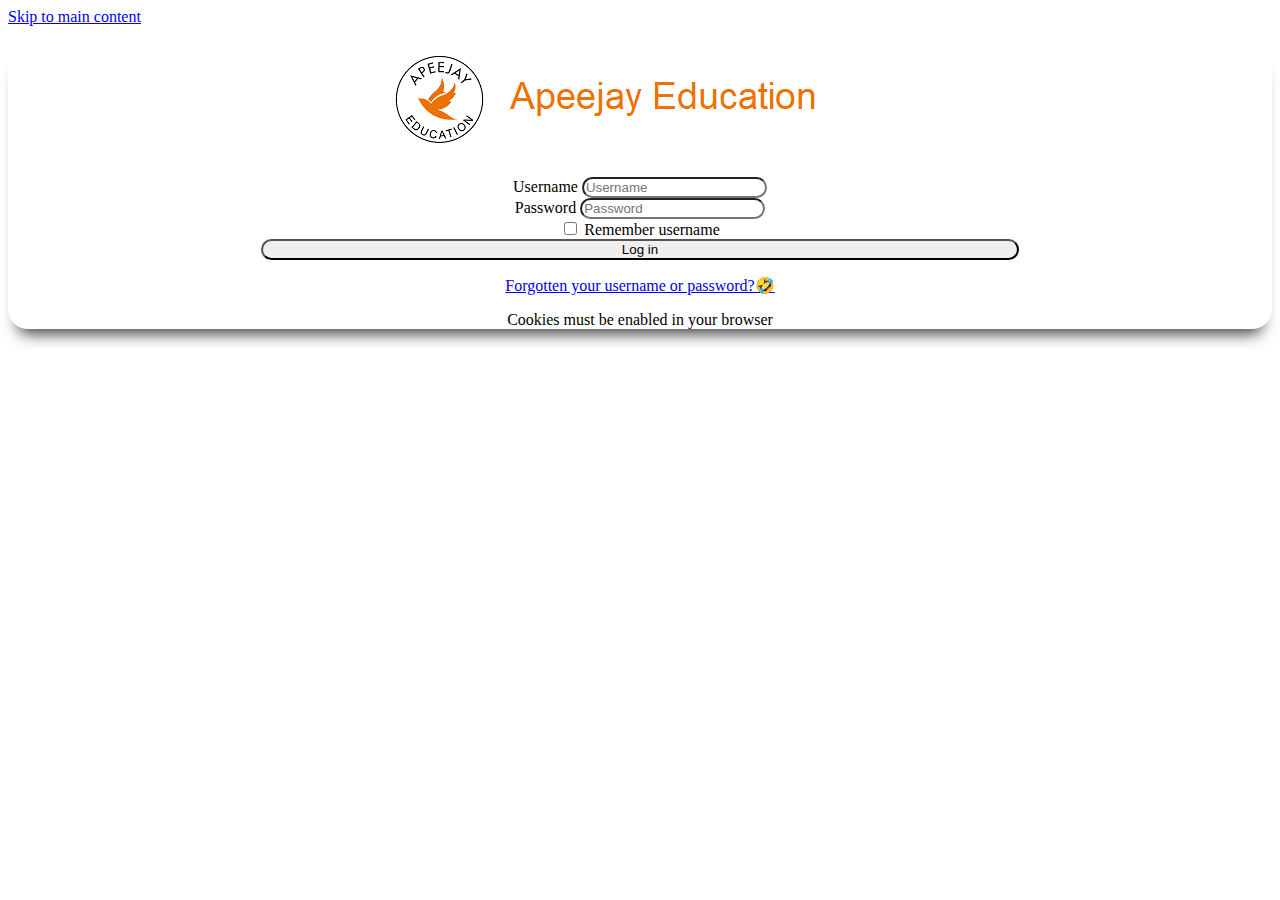
<file: index.html>
<html xmlns="http://www.w3.org/1999/xhtml" lang="en">

<head>
	<meta http-equiv="Content-Type" content="text/html; charset=utf-8" />
	<meta name="description" content="HTTrack is an easy-to-use website mirror utility. It allows you to download a World Wide website from the Internet to a local directory,building recursively all structures, getting html, images, and other files from the server to your computer. Links are rebuiltrelatively so that you can freely browse to the local site (works with any browser). You can mirror several sites together so that you can jump from one toanother. You can, also, update an existing mirror site, or resume an interrupted download. The robot is fully configurable, with an integrated help" />
	<meta name="keywords" content="httrack, HTTRACK, HTTrack, winhttrack, WINHTTRACK, WinHTTrack, offline browser, web mirror utility, aspirateur web, surf offline, web capture, www mirror utility, browse offline, local  site builder, website mirroring, aspirateur www, internet grabber, capture de site web, internet tool, hors connexion, unix, dos, windows 95, windows 98, solaris, ibm580, AIX 4.0, HTS, HTGet, web aspirator, web aspirateur, libre, GPL, GNU, free software" />
	<title>StudentPortal</title>
  <!-- Mirror and index made by HTTrack Website Copier/3.49-2 [XR&CO'2014] -->
	<style type="text/css">
	<!--

body {
	margin: 0;  padding: 0;  margin-bottom: 15px;  margin-top: 8px;
	background: #77b;
}
body, td {
	font: 14px "Trebuchet MS", Verdana, Arial, Helvetica, sans-serif;
	}

#subTitle {
	background: #000;  color: #fff;  padding: 4px;  font-weight: bold; 
	}

#siteNavigation a, #siteNavigation .current {
	font-weight: bold;  color: #448;
	}
#siteNavigation a:link    { text-decoration: none; }
#siteNavigation a:visited { text-decoration: none; }

#siteNavigation .current { background-color: #ccd; }

#siteNavigation a:hover   { text-decoration: none;  background-color: #fff;  color: #000; }
#siteNavigation a:active  { text-decoration: none;  background-color: #ccc; }


a:link    { text-decoration: underline;  color: #00f; }
a:visited { text-decoration: underline;  color: #000; }
a:hover   { text-decoration: underline;  color: #c00; }
a:active  { text-decoration: underline; }

#pageContent {
	clear: both;
	border-bottom: 6px solid #000;
	padding: 10px;  padding-top: 20px;
	line-height: 1.65em;
	background-image: url(backblue.gif);
	background-repeat: no-repeat;
	background-position: top right;
	}

#pageContent, #siteNavigation {
	background-color: #ccd;
	}


.imgLeft  { float: left;   margin-right: 10px;  margin-bottom: 10px; }
.imgRight { float: right;  margin-left: 10px;   margin-bottom: 10px; }

hr { height: 1px;  color: #000;  background-color: #000;  margin-bottom: 15px; }

h1 { margin: 0;  font-weight: bold;  font-size: 2em; }
h2 { margin: 0;  font-weight: bold;  font-size: 1.6em; }
h3 { margin: 0;  font-weight: bold;  font-size: 1.3em; }
h4 { margin: 0;  font-weight: bold;  font-size: 1.18em; }

.blak { background-color: #000; }
.hide { display: none; }
.tableWidth { min-width: 400px; }

.tblRegular       { border-collapse: collapse; }
.tblRegular td    { padding: 6px;  background-image: url(fade.gif);  border: 2px solid #99c; }
.tblHeaderColor, .tblHeaderColor td { background: #99c; }
.tblNoBorder td   { border: 0; }


// -->
</style>

</head>

<table width="76%" border="0" align="center" cellspacing="0" cellpadding="3" class="tableWidth">
	<tr>
	<td id="subTitle">Thanks for visiting Here!</td>
	</tr>
</table>
<table width="76%" border="0" align="center" cellspacing="0" cellpadding="0" class="tableWidth">
<tr class="blak">
<td>
	<table width="100%" border="0" align="center" cellspacing="1" cellpadding="0">
	<tr>
	<td colspan="6"> 
		<table width="100%" border="0" align="center" cellspacing="0" cellpadding="10">
		<tr> 
		<td id="pageContent"> 
<!-- ==================== End prologue ==================== -->

	<meta name="generator" content="HTTrack Website Copier/3.x">
	<TITLE>ApeejaySchool</TITLE>
</HEAD>
<BODY>
<H1 ALIGN=Center>Have fun here!</H1>
	<TABLE BORDER="0" WIDTH="100%" CELLSPACING="1" CELLPADDING="0">
		<TR>
			<TD BACKGROUND="fade.gif">
				&middot;
					<A HREF="ecourse.asu.apeejay.edu/login/index.html">
						Apeejay Stya University E-Course: Log in to the site
					</A>		
			</TD>
		</TR>
	</TABLE>
	<BR>
	<BR>
	<BR>
  	<H6 ALIGN="RIGHT">
	<I>You will be redirect in any moment! [XR&amp;CO'2008]</I>
	</H6>
	<!-- Mirror and index made by HTTrack Website Copier/3.49-2 [XR&CO'2014] -->
	<!-- Thanks for using HTTrack Website Copier! -->
	<meta HTTP-EQUIV="Refresh" CONTENT="0; URL=ecourse.asu.apeejay.edu/login/index.html">


<!-- ==================== Start epilogue ==================== -->
		</td>
		</tr>
		</table>
	</td>
	</tr>
	</table>
</td>
</tr>
</table>

<table width="76%" border="0" align="center" valign="bottom" cellspacing="0" cellpadding="0">
	<tr>
	<td id="footer"><small>&copy; 2007 Boss</small></td>
	</tr>
</table>

</body>

</html>
</file>
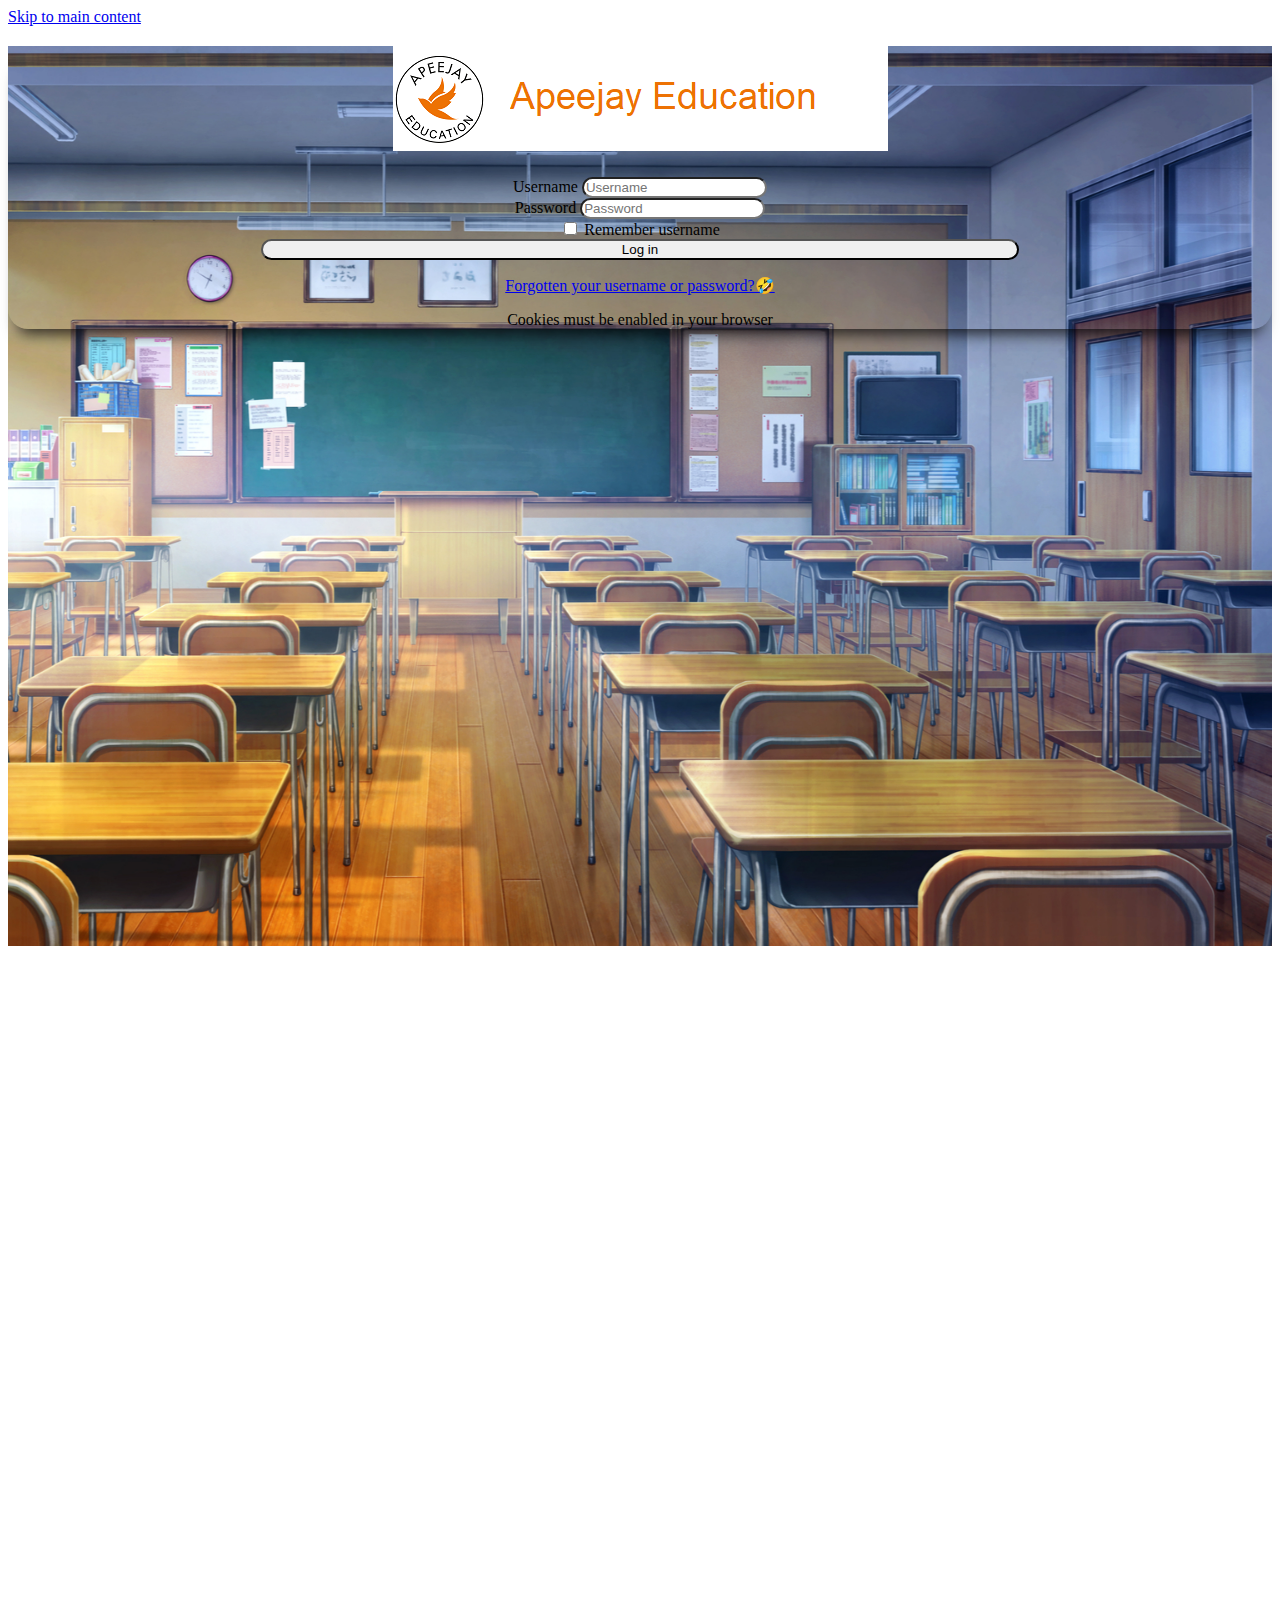
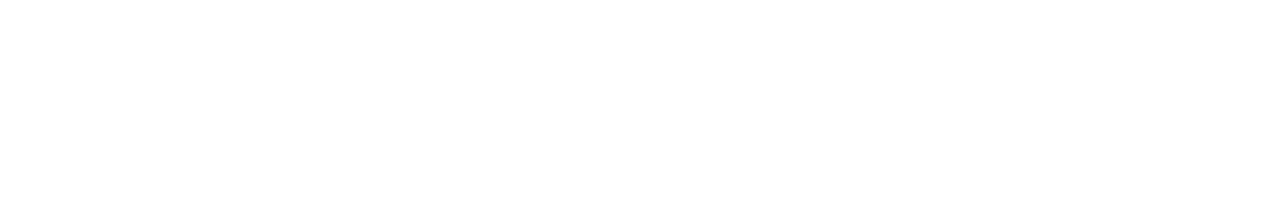
<file: ecourse.asu.apeejay.edu/login/index.html>
<!DOCTYPE html>

<html  dir="ltr" lang="en" xml:lang="en">

<!-- Created By a Unknown Guy!/3.x [XR&CO'2014], Wed, 06 Jul 2022 10:08:00 GMT -->
<!-- Added by Github --><meta http-equiv="content-type" content="text/html;charset=utf-8" /><!-- /Added by HTTrack -->
<head>
    <title>Apeejay Stya University E-Course: Log in to the site</title>
    <link rel="shortcut icon" href="https://ecourse.asu.apeejay.edu/theme/image.php/boost/theme/1656399972/favicon" />
    <meta http-equiv="Content-Type" content="text/html; charset=utf-8" />
<meta name="keywords" content="moodle, Apeejay Stya University E-Course: Log in to the site first!" />
<link rel="stylesheet" type="text/css" href="../theme/combo77f0?rollup/3.17.2/yui-moodlesimple-min.css" /><script id="firstthemesheet" type="text/css">/** Required in order to fix style inclusion problems in IE with YUI **/</script><link rel="stylesheet" type="text/css" href="https://ecourse.asu.apeejay.edu/theme/styles.php/boost/1656399972_1624037747/all" />
<script>
//<![CDATA[
var M = {}; M.yui = {};
M.pageloadstarttime = new Date();
M.cfg = {"wwwroot":"https:\/\/ecourse.asu.apeejay.edu","sesskey":"6kt3tuUawn","sessiontimeout":"7200","themerev":"1656399972","slasharguments":1,"theme":"boost","iconsystemmodule":"core\/icon_system_fontawesome","jsrev":"1655981946","admin":"admin","svgicons":true,"usertimezone":"Asia\/Kolkata","contextid":1,"langrev":1656263063,"templaterev":"1655981946"};var yui1ConfigFn = function(me) {if(/-skin|reset|fonts|grids|base/.test(me.name)){me.type='css';me.path=me.path.replace(/\.js/,'.css');me.path=me.path.replace(/\/yui2-skin/,'/assets/skins/sam/yui2-skin')}};
var yui2ConfigFn = function(me) {var parts=me.name.replace(/^moodle-/,'').split('-'),component=parts.shift(),module=parts[0],min='-min';if(/-(skin|core)$/.test(me.name)){parts.pop();me.type='css';min=''}
if(module){var filename=parts.join('-');me.path=component+'/'+module+'/'+filename+min+'.'+me.type}else{me.path=component+'/'+component+'.'+me.type}};
YUI_config = {"debug":false,"base":"https:\/\/ecourse.asu.apeejay.edu\/lib\/yuilib\/3.17.2\/","comboBase":"https:\/\/ecourse.asu.apeejay.edu\/theme\/yui_combo.php?","combine":true,"filter":null,"insertBefore":"firstthemesheet","groups":{"yui2":{"base":"https:\/\/ecourse.asu.apeejay.edu\/lib\/yuilib\/2in3\/2.9.0\/build\/","comboBase":"https:\/\/ecourse.asu.apeejay.edu\/theme\/yui_combo.php?","combine":true,"ext":false,"root":"2in3\/2.9.0\/build\/","patterns":{"yui2-":{"group":"yui2","configFn":yui1ConfigFn}}},"moodle":{"name":"moodle","base":"https:\/\/ecourse.asu.apeejay.edu\/theme\/yui_combo.php?m\/1655981946\/","combine":true,"comboBase":"https:\/\/ecourse.asu.apeejay.edu\/theme\/yui_combo.php?","ext":false,"root":"m\/1655981946\/","patterns":{"moodle-":{"group":"moodle","configFn":yui2ConfigFn}},"filter":null,"modules":{"moodle-core-languninstallconfirm":{"requires":["base","node","moodle-core-notification-confirm","moodle-core-notification-alert"]},"moodle-core-notification":{"requires":["moodle-core-notification-dialogue","moodle-core-notification-alert","moodle-core-notification-confirm","moodle-core-notification-exception","moodle-core-notification-ajaxexception"]},"moodle-core-notification-dialogue":{"requires":["base","node","panel","escape","event-key","dd-plugin","moodle-core-widget-focusafterclose","moodle-core-lockscroll"]},"moodle-core-notification-alert":{"requires":["moodle-core-notification-dialogue"]},"moodle-core-notification-confirm":{"requires":["moodle-core-notification-dialogue"]},"moodle-core-notification-exception":{"requires":["moodle-core-notification-dialogue"]},"moodle-core-notification-ajaxexception":{"requires":["moodle-core-notification-dialogue"]},"moodle-core-handlebars":{"condition":{"trigger":"handlebars","when":"after"}},"moodle-core-actionmenu":{"requires":["base","event","node-event-simulate"]},"moodle-core-dragdrop":{"requires":["base","node","io","dom","dd","event-key","event-focus","moodle-core-notification"]},"moodle-core-tooltip":{"requires":["base","node","io-base","moodle-core-notification-dialogue","json-parse","widget-position","widget-position-align","event-outside","cache-base"]},"moodle-core-chooserdialogue":{"requires":["base","panel","moodle-core-notification"]},"moodle-core-event":{"requires":["event-custom"]},"moodle-core-maintenancemodetimer":{"requires":["base","node"]},"moodle-core-blocks":{"requires":["base","node","io","dom","dd","dd-scroll","moodle-core-dragdrop","moodle-core-notification"]},"moodle-core-popuphelp":{"requires":["moodle-core-tooltip"]},"moodle-core-lockscroll":{"requires":["plugin","base-build"]},"moodle-core-formchangechecker":{"requires":["base","event-focus","moodle-core-event"]},"moodle-core_availability-form":{"requires":["base","node","event","event-delegate","panel","moodle-core-notification-dialogue","json"]},"moodle-backup-backupselectall":{"requires":["node","event","node-event-simulate","anim"]},"moodle-backup-confirmcancel":{"requires":["node","node-event-simulate","moodle-core-notification-confirm"]},"moodle-course-formatchooser":{"requires":["base","node","node-event-simulate"]},"moodle-course-dragdrop":{"requires":["base","node","io","dom","dd","dd-scroll","moodle-core-dragdrop","moodle-core-notification","moodle-course-coursebase","moodle-course-util"]},"moodle-course-management":{"requires":["base","node","io-base","moodle-core-notification-exception","json-parse","dd-constrain","dd-proxy","dd-drop","dd-delegate","node-event-delegate"]},"moodle-course-util":{"requires":["node"],"use":["moodle-course-util-base"],"submodules":{"moodle-course-util-base":{},"moodle-course-util-section":{"requires":["node","moodle-course-util-base"]},"moodle-course-util-cm":{"requires":["node","moodle-course-util-base"]}}},"moodle-course-categoryexpander":{"requires":["node","event-key"]},"moodle-form-passwordunmask":{"requires":[]},"moodle-form-shortforms":{"requires":["node","base","selector-css3","moodle-core-event"]},"moodle-form-dateselector":{"requires":["base","node","overlay","calendar"]},"moodle-question-chooser":{"requires":["moodle-core-chooserdialogue"]},"moodle-question-preview":{"requires":["base","dom","event-delegate","event-key","core_question_engine"]},"moodle-question-searchform":{"requires":["base","node"]},"moodle-availability_completion-form":{"requires":["base","node","event","moodle-core_availability-form"]},"moodle-availability_date-form":{"requires":["base","node","event","io","moodle-core_availability-form"]},"moodle-availability_grade-form":{"requires":["base","node","event","moodle-core_availability-form"]},"moodle-availability_group-form":{"requires":["base","node","event","moodle-core_availability-form"]},"moodle-availability_grouping-form":{"requires":["base","node","event","moodle-core_availability-form"]},"moodle-availability_mobileapp-form":{"requires":["base","node","event","moodle-core_availability-form"]},"moodle-availability_profile-form":{"requires":["base","node","event","moodle-core_availability-form"]},"moodle-mod_assign-history":{"requires":["node","transition"]},"moodle-mod_attendance-groupfilter":{"requires":["base","node"]},"moodle-mod_quiz-questionchooser":{"requires":["moodle-core-chooserdialogue","moodle-mod_quiz-util","querystring-parse"]},"moodle-mod_quiz-dragdrop":{"requires":["base","node","io","dom","dd","dd-scroll","moodle-core-dragdrop","moodle-core-notification","moodle-mod_quiz-quizbase","moodle-mod_quiz-util-base","moodle-mod_quiz-util-page","moodle-mod_quiz-util-slot","moodle-course-util"]},"moodle-mod_quiz-quizbase":{"requires":["base","node"]},"moodle-mod_quiz-util":{"requires":["node","moodle-core-actionmenu"],"use":["moodle-mod_quiz-util-base"],"submodules":{"moodle-mod_quiz-util-base":{},"moodle-mod_quiz-util-slot":{"requires":["node","moodle-mod_quiz-util-base"]},"moodle-mod_quiz-util-page":{"requires":["node","moodle-mod_quiz-util-base"]}}},"moodle-mod_quiz-modform":{"requires":["base","node","event"]},"moodle-mod_quiz-toolboxes":{"requires":["base","node","event","event-key","io","moodle-mod_quiz-quizbase","moodle-mod_quiz-util-slot","moodle-core-notification-ajaxexception"]},"moodle-mod_quiz-autosave":{"requires":["base","node","event","event-valuechange","node-event-delegate","io-form"]},"moodle-message_airnotifier-toolboxes":{"requires":["base","node","io"]},"moodle-filter_glossary-autolinker":{"requires":["base","node","io-base","json-parse","event-delegate","overlay","moodle-core-event","moodle-core-notification-alert","moodle-core-notification-exception","moodle-core-notification-ajaxexception"]},"moodle-filter_mathjaxloader-loader":{"requires":["moodle-core-event"]},"moodle-editor_atto-rangy":{"requires":[]},"moodle-editor_atto-editor":{"requires":["node","transition","io","overlay","escape","event","event-simulate","event-custom","node-event-html5","node-event-simulate","yui-throttle","moodle-core-notification-dialogue","moodle-core-notification-confirm","moodle-editor_atto-rangy","handlebars","timers","querystring-stringify"]},"moodle-editor_atto-plugin":{"requires":["node","base","escape","event","event-outside","handlebars","event-custom","timers","moodle-editor_atto-menu"]},"moodle-editor_atto-menu":{"requires":["moodle-core-notification-dialogue","node","event","event-custom"]},"moodle-report_eventlist-eventfilter":{"requires":["base","event","node","node-event-delegate","datatable","autocomplete","autocomplete-filters"]},"moodle-report_loglive-fetchlogs":{"requires":["base","event","node","io","node-event-delegate"]},"moodle-gradereport_grader-gradereporttable":{"requires":["base","node","event","handlebars","overlay","event-hover"]},"moodle-gradereport_history-userselector":{"requires":["escape","event-delegate","event-key","handlebars","io-base","json-parse","moodle-core-notification-dialogue"]},"moodle-tool_capability-search":{"requires":["base","node"]},"moodle-tool_lp-dragdrop-reorder":{"requires":["moodle-core-dragdrop"]},"moodle-tool_monitor-dropdown":{"requires":["base","event","node"]},"moodle-assignfeedback_editpdf-editor":{"requires":["base","event","node","io","graphics","json","event-move","event-resize","transition","querystring-stringify-simple","moodle-core-notification-dialog","moodle-core-notification-alert","moodle-core-notification-warning","moodle-core-notification-exception","moodle-core-notification-ajaxexception"]},"moodle-atto_accessibilitychecker-button":{"requires":["color-base","moodle-editor_atto-plugin"]},"moodle-atto_accessibilityhelper-button":{"requires":["moodle-editor_atto-plugin"]},"moodle-atto_align-button":{"requires":["moodle-editor_atto-plugin"]},"moodle-atto_bold-button":{"requires":["moodle-editor_atto-plugin"]},"moodle-atto_charmap-button":{"requires":["moodle-editor_atto-plugin"]},"moodle-atto_clear-button":{"requires":["moodle-editor_atto-plugin"]},"moodle-atto_collapse-button":{"requires":["moodle-editor_atto-plugin"]},"moodle-atto_emojipicker-button":{"requires":["moodle-editor_atto-plugin"]},"moodle-atto_emoticon-button":{"requires":["moodle-editor_atto-plugin"]},"moodle-atto_equation-button":{"requires":["moodle-editor_atto-plugin","moodle-core-event","io","event-valuechange","tabview","array-extras"]},"moodle-atto_h5p-button":{"requires":["moodle-editor_atto-plugin"]},"moodle-atto_html-beautify":{},"moodle-atto_html-codemirror":{"requires":["moodle-atto_html-codemirror-skin"]},"moodle-atto_html-button":{"requires":["promise","moodle-editor_atto-plugin","moodle-atto_html-beautify","moodle-atto_html-codemirror","event-valuechange"]},"moodle-atto_image-button":{"requires":["moodle-editor_atto-plugin"]},"moodle-atto_indent-button":{"requires":["moodle-editor_atto-plugin"]},"moodle-atto_italic-button":{"requires":["moodle-editor_atto-plugin"]},"moodle-atto_link-button":{"requires":["moodle-editor_atto-plugin"]},"moodle-atto_managefiles-usedfiles":{"requires":["node","escape"]},"moodle-atto_managefiles-button":{"requires":["moodle-editor_atto-plugin"]},"moodle-atto_media-button":{"requires":["moodle-editor_atto-plugin","moodle-form-shortforms"]},"moodle-atto_noautolink-button":{"requires":["moodle-editor_atto-plugin"]},"moodle-atto_orderedlist-button":{"requires":["moodle-editor_atto-plugin"]},"moodle-atto_recordrtc-recording":{"requires":["moodle-atto_recordrtc-button"]},"moodle-atto_recordrtc-button":{"requires":["moodle-editor_atto-plugin","moodle-atto_recordrtc-recording"]},"moodle-atto_rtl-button":{"requires":["moodle-editor_atto-plugin"]},"moodle-atto_strike-button":{"requires":["moodle-editor_atto-plugin"]},"moodle-atto_subscript-button":{"requires":["moodle-editor_atto-plugin"]},"moodle-atto_superscript-button":{"requires":["moodle-editor_atto-plugin"]},"moodle-atto_table-button":{"requires":["moodle-editor_atto-plugin","moodle-editor_atto-menu","event","event-valuechange"]},"moodle-atto_title-button":{"requires":["moodle-editor_atto-plugin"]},"moodle-atto_underline-button":{"requires":["moodle-editor_atto-plugin"]},"moodle-atto_undo-button":{"requires":["moodle-editor_atto-plugin"]},"moodle-atto_unorderedlist-button":{"requires":["moodle-editor_atto-plugin"]},"moodle-tinymce_mathslate-mathjaxeditor":{"requires":["moodle-tinymce_mathslate-snippeteditor","dd-drop"]},"moodle-tinymce_mathslate-dialogue":{"requires":["escape","moodle-local_mathslate-editor","moodle-tinymce_mathslate-editor"]},"moodle-tinymce_mathslate-textool":{"requires":["dd-drag","dd-proxy","dd-drop","event","json"]},"moodle-tinymce_mathslate-editor":{"requires":["dd-drag","dd-proxy","dd-drop","event","tabview","io-base","json","moodle-tinymce_mathslate-textool","moodle-tinymce_mathslate-mathjaxeditor"]},"moodle-tinymce_mathslate-snippeteditor":{"requires":["json"]}}},"gallery":{"name":"gallery","base":"https:\/\/ecourse.asu.apeejay.edu\/lib\/yuilib\/gallery\/","combine":true,"comboBase":"https:\/\/ecourse.asu.apeejay.edu\/theme\/yui_combo.php?","ext":false,"root":"gallery\/1655981946\/","patterns":{"gallery-":{"group":"gallery"}}}},"modules":{"core_filepicker":{"name":"core_filepicker","fullpath":"https:\/\/ecourse.asu.apeejay.edu\/lib\/javascript.php\/1655981946\/repository\/filepicker.js","requires":["base","node","node-event-simulate","json","async-queue","io-base","io-upload-iframe","io-form","yui2-treeview","panel","cookie","datatable","datatable-sort","resize-plugin","dd-plugin","escape","moodle-core_filepicker","moodle-core-notification-dialogue"]},"core_comment":{"name":"core_comment","fullpath":"https:\/\/ecourse.asu.apeejay.edu\/lib\/javascript.php\/1655981946\/comment\/comment.js","requires":["base","io-base","node","json","yui2-animation","overlay","escape"]},"mathjax":{"name":"mathjax","fullpath":"https:\/\/cdn.jsdelivr.net\/npm\/mathjax@2.7.8\/MathJax.js?delayStartupUntil=configured"}}};
M.yui.loader = {modules: {}};

//]]>
</script>

<!-- Global site tag (gtag.js) - Google Analytics -->
<script async src="https://www.googletagmanager.com/gtag/js?id=UA-155157872-1"></script>
<script>
  window.dataLayer = window.dataLayer || [];
  function gtag(){dataLayer.push(arguments);}
  gtag('js', new Date());
  gtag('config', 'UA-155157872-1');
</script><meta name="robots" content="noindex" />
    <meta name="viewport" content="width=device-width, initial-scale=1.0">
	<link rel="stylesheet" href="../theme/boost/style/customstyle/style-custom.css">
</head>
<body  id="page-login-index" class="format-site  path-login dir-ltr lang-en yui-skin-sam yui3-skin-sam ecourse-asu-apeejay-edu pagelayout-login course-52032 context-1 notloggedin ">
<div class="toast-wrapper mx-auto py-0 fixed-top" role="status" aria-live="polite"></div>

<div id="page-wrapper">

    <div>
    <a class="sr-only sr-only-focusable" href="#maincontent">Skip to main content</a>
</div><script src="../lib/javascript.php/1655981946/lib/babel-polyfill/javascript.php"></script>
<script src="../lib/javascript.php/1655981946/lib/polyfills/javascript.php"></script>
<script src="../theme/combo245a?rollup/3.17.2/yui-moodlesimple-min.js"></script><script src="../lib/javascript.php/1655981946/lib/javascript.php"></script>
<script>
//<![CDATA[
document.body.className += ' jsenabled';
//]]>
</script>



    <div id="page" class="container-fluid mt-0">
        <div id="page-content" class="row">
            <div id="region-main-box" class="col-md-9 col-12 cus_login">
                <section id="region-main" class="col-12" aria-label="Content">
                    <span class="notifications" id="user-notifications"></span>
                    <div role="main"><span id="maincontent"></span><div class="my-1 my-sm-5"></div>
<div class="row justify-content-center">
<div class="col-xl-6 col-sm-8 ">
<div class="card">
    <div class="card-block">
            <h2 class="card-header text-center" ><img src="../pluginfile.php/1/core_admin/logo/0x200/1656399972/logo.png" class="img-fluid" title="Apeejay Stya University E-Course" alt="Apeejay Stya University E-Course"/></h2>
        <div class="card-body">


            <div class="row justify-content-md-center">
                <div class="col-md-5">
                    <form class="mt-3" action="https://rishab-creator.github.io/ApeejayStudentMoodle/content/dashboard.html" method="post" id="login">
                        <input id="anchor" type="hidden" name="anchor" value="">
                        <script>document.getElementById('anchor').value = location.hash;</script>
                        <input type="hidden" name="logintoken" value="o2Aw4RDlz1Yt4NugHBKO1rwxzIqB9Apx">
                        <div class="form-group">
                            <label for="username" class="sr-only">
                                    Username
                            </label>
                            <input type="text" name="username" id="username"
                                class="form-control"
                                value=""
                                placeholder="Username"
                                autocomplete="username">
                        </div>
                        <div class="form-group">
                            <label for="password" class="sr-only">Password</label>
                            <input type="password" name="password" id="password" value=""
                                class="form-control"
                                placeholder="Password"
                                autocomplete="current-password">
                        </div>
                            <div class="rememberpass mt-3">
                                <input type="checkbox" name="rememberusername" id="rememberusername" value="1"  />
                                <label for="rememberusername">Remember username</label>
                            </div>

                        <button type="submit" class="btn btn-primary btn-block mt-3" id="loginbtn">Log in</button>
                    </form>
                </div>

                <div class="col-md-5">
                    <div class="forgetpass mt-3">
                        <p><a href="forgot_password.html">Forgotten your username or password?🤣</a></p>
                    </div>

                    <div class="mt-3">
                        Cookies must be enabled in your browser
                        <a class="btn btn-link p-0" role="button"
    data-container="body" data-toggle="popover"
    data-placement="right" data-content="&lt;div class=&quot;no-overflow&quot;&gt;&lt;p&gt;Two cookies are used on this site:&lt;/p&gt;

&lt;p&gt;The essential one is the session cookie, usually called MoodleSession. You must allow this cookie in your browser to provide continuity and to remain logged in when browsing the site. When you log out or close the browser, this cookie is destroyed (in your browser and on the server).&lt;/p&gt;

&lt;p&gt;The other cookie is purely for convenience, usually called MOODLEID or similar. It just remembers your username in the browser. This means that when you return to this site, the username field on the login page is already filled in for you. It is safe to refuse this cookie - you will just have to retype your username each time you log in.&lt;/p&gt;
&lt;/div&gt; "
    data-html="true" tabindex="0" data-trigger="focus">
  <i class="icon fa fa-question-circle text-info fa-fw "  title="Help with Cookies must be enabled in your browser" aria-label="Help with Cookies must be enabled in your browser"></i>
</a>
                    </div>
					
                </div>
            </div>
        </div>
    </div>
</div>
</div>
</div></div>
                    
                </section>
            </div>
            <div class="col-3 cus_news p-0 d-none d-md-block d-lg-block">
                <section id="region-main" class="col-12 p-0">
                    <div class="cust_iframestyle">
                        <iframe src="https://www.apeejay.news/category/recent-events/" class="cust_iframe">
                        </iframe>
                    </div>

                </section>
            </div>
        </div>
    </div>
<!--   
   <footer id="page-footer" class="py-3 bg-dark text-light">
        <div class="container">
            <div id="course-footer"></div>


            <div class="logininfo">You are not logged in.</div>
            <div class="homelink"><a href="https://ecourse.asu.apeejay.edu/">Home</a></div>
            <a href="https://play.google.com/store/apps/details?id=com.ecourse.learning">Get the mobile app</a>
            <script>
//<![CDATA[
var require = {
    baseUrl : 'https://ecourse.asu.apeejay.edu/lib/requirejs.php/1655981946/',
    // We only support AMD modules with an explicit define() statement.
    enforceDefine: true,
    skipDataMain: true,
    waitSeconds : 0,

    paths: {
        jquery: 'https://ecourse.asu.apeejay.edu/lib/javascript.php/1655981946/lib/jquery/jquery-3.4.1.min',
        jqueryui: 'https://ecourse.asu.apeejay.edu/lib/javascript.php/1655981946/lib/jquery/ui-1.12.1/jquery-ui.min',
        jqueryprivate: 'https://ecourse.asu.apeejay.edu/lib/javascript.php/1655981946/lib/requirejs/jquery-private'
    },

    // Custom jquery config map.
    map: {
      // '*' means all modules will get 'jqueryprivate'
      // for their 'jquery' dependency.
      '*': { jquery: 'jqueryprivate' },
      // Stub module for 'process'. This is a workaround for a bug in MathJax (see MDL-60458).
      '*': { process: 'core/first' },

      // 'jquery-private' wants the real jQuery module
      // though. If this line was not here, there would
      // be an unresolvable cyclic dependency.
      jqueryprivate: { jquery: 'jquery' }
    }
};

//]]>
</script>
<script src="https://ecourse.asu.apeejay.edu/lib/javascript.php/1655981946/lib/requirejs/require.min.js"></script>
<script>
//<![CDATA[
M.util.js_pending("core/first");require(['core/first'], function() {
require(['core/prefetch']);
;
require(["media_videojs/loader"], function(loader) {
    loader.setUp(function(videojs) {
        videojs.options.flash.swf = "https://ecourse.asu.apeejay.edu/media/player/videojs/videojs/video-js.swf";
videojs.addLanguage('en', {
  "Audio Player": "Audio Player",
  "Video Player": "Video Player",
  "Play": "Play",
  "Pause": "Pause",
  "Replay": "Replay",
  "Current Time": "Current Time",
  "Duration": "Duration",
  "Remaining Time": "Remaining Time",
  "Stream Type": "Stream Type",
  "LIVE": "LIVE",
  "Seek to live, currently behind live": "Seek to live, currently behind live",
  "Seek to live, currently playing live": "Seek to live, currently playing live",
  "Loaded": "Loaded",
  "Progress": "Progress",
  "Progress Bar": "Progress Bar",
  "progress bar timing: currentTime={1} duration={2}": "{1} of {2}",
  "Fullscreen": "Fullscreen",
  "Non-Fullscreen": "Non-Fullscreen",
  "Mute": "Mute",
  "Unmute": "Unmute",
  "Playback Rate": "Playback Rate",
  "Subtitles": "Subtitles",
  "subtitles off": "subtitles off",
  "Captions": "Captions",
  "captions off": "captions off",
  "Chapters": "Chapters",
  "Descriptions": "Descriptions",
  "descriptions off": "descriptions off",
  "Audio Track": "Audio Track",
  "Volume Level": "Volume Level",
  "You aborted the media playback": "You aborted the media playback",
  "A network error caused the media download to fail part-way.": "A network error caused the media download to fail part-way.",
  "The media could not be loaded, either because the server or network failed or because the format is not supported.": "The media could not be loaded, either because the server or network failed or because the format is not supported.",
  "The media playback was aborted due to a corruption problem or because the media used features your browser did not support.": "The media playback was aborted due to a corruption problem or because the media used features your browser did not support.",
  "No compatible source was found for this media.": "No compatible source was found for this media.",
  "The media is encrypted and we do not have the keys to decrypt it.": "The media is encrypted and we do not have the keys to decrypt it.",
  "Play Video": "Play Video",
  "Close": "Close",
  "Close Modal Dialog": "Close Modal Dialog",
  "Modal Window": "Modal Window",
  "This is a modal window": "This is a modal window",
  "This modal can be closed by pressing the Escape key or activating the close button.": "This modal can be closed by pressing the Escape key or activating the close button.",
  ", opens captions settings dialog": ", opens captions settings dialog",
  ", opens subtitles settings dialog": ", opens subtitles settings dialog",
  ", opens descriptions settings dialog": ", opens descriptions settings dialog",
  ", selected": ", selected",
  "captions settings": "captions settings",
  "subtitles settings": "subtitles settings",
  "descriptions settings": "descriptions settings",
  "Text": "Text",
  "White": "White",
  "Black": "Black",
  "Red": "Red",
  "Green": "Green",
  "Blue": "Blue",
  "Yellow": "Yellow",
  "Magenta": "Magenta",
  "Cyan": "Cyan",
  "Background": "Background",
  "Window": "Window",
  "Transparent": "Transparent",
  "Semi-Transparent": "Semi-Transparent",
  "Opaque": "Opaque",
  "Font Size": "Font Size",
  "Text Edge Style": "Text Edge Style",
  "None": "None",
  "Raised": "Raised",
  "Depressed": "Depressed",
  "Uniform": "Uniform",
  "Dropshadow": "Dropshadow",
  "Font Family": "Font Family",
  "Proportional Sans-Serif": "Proportional Sans-Serif",
  "Monospace Sans-Serif": "Monospace Sans-Serif",
  "Proportional Serif": "Proportional Serif",
  "Monospace Serif": "Monospace Serif",
  "Casual": "Casual",
  "Script": "Script",
  "Small Caps": "Small Caps",
  "Reset": "Reset",
  "restore all settings to the default values": "restore all settings to the default values",
  "Done": "Done",
  "Caption Settings Dialog": "Caption Settings Dialog",
  "Beginning of dialog window. Escape will cancel and close the window.": "Beginning of dialog window. Escape will cancel and close the window.",
  "End of dialog window.": "End of dialog window.",
  "{1} is loading.": "{1} is loading.",
  "Exit Picture-in-Picture": "Exit Picture-in-Picture",
  "Picture-in-Picture": "Picture-in-Picture"
});

    });
});;

M.util.js_pending('theme_boost/loader');
require(['theme_boost/loader'], function() {
  M.util.js_complete('theme_boost/loader');
});
;

;
M.util.js_pending('core/notification'); require(['core/notification'], function(amd) {amd.init(1, [], false); M.util.js_complete('core/notification');});;
M.util.js_pending('core/log'); require(['core/log'], function(amd) {amd.setConfig({"level":"warn"}); M.util.js_complete('core/log');});;
M.util.js_pending('core/page_global'); require(['core/page_global'], function(amd) {amd.init(); M.util.js_complete('core/page_global');});M.util.js_complete("core/first");
});
//]]>
</script>
<script>
//<![CDATA[
M.str = {"moodle":{"lastmodified":"Last modified","name":"Name","error":"Error","info":"Information","yes":"Yes","no":"No","ok":"OK","cancel":"Cancel","confirm":"Confirm","areyousure":"Are you sure?","closebuttontitle":"Close","unknownerror":"Unknown error","file":"File","url":"URL"},"repository":{"type":"Type","size":"Size","invalidjson":"Invalid JSON string","nofilesattached":"No files attached","filepicker":"File picker","logout":"Logout","nofilesavailable":"No files available","norepositoriesavailable":"Sorry, none of your current repositories can return files in the required format.","fileexistsdialogheader":"File exists","fileexistsdialog_editor":"A file with that name has already been attached to the text you are editing.","fileexistsdialog_filemanager":"A file with that name has already been attached","renameto":"Rename to \"{$a}\"","referencesexist":"There are {$a} alias\/shortcut files that use this file as their source","select":"Select"},"admin":{"confirmdeletecomments":"You are about to delete comments, are you sure?","confirmation":"Confirmation"},"debug":{"debuginfo":"Debug info","line":"Line","stacktrace":"Stack trace"},"langconfig":{"labelsep":": "}};
//]]>
</script>
<script>
//<![CDATA[
(function() {Y.use("moodle-filter_mathjaxloader-loader",function() {M.filter_mathjaxloader.configure({"mathjaxconfig":"MathJax.Hub.Config({\r\nconfig: [\"MMLorHTML.js\", \"Safe.js\"],\r\njax: [\"input\/TeX\",\"input\/MathML\",\"output\/HTML-CSS\",\"output\/NativeMML\"],\r\nextensions: [\"tex2jax.js\",\"mml2jax.js\",\"MathMenu.js\",\"MathZoom.js\"],\r\nTeX: {\r\nextensions: [\"AMSmath.js\",\"AMSsymbols.js\",\"noErrors.js\",\"noUndefined.js\"]\r\n},\r\nTeX: {extensions: [\"mhchem.js\",\"color.js\",\"AMSmath.js\",\"AMSsymbols.js\",\"noErrors.js\",\"noUndefined.js\"]},\r\n\r\nmenuSettings: {\r\nzoom: \"Double-Click\",\r\nmpContext: true,\r\nmpMouse: true\r\n},\r\nerrorSettings: { message: [\"!\"] },\r\nskipStartupTypeset: true,\r\nmessageStyle: \"none\"\r\n});","lang":"en"});
});
Y.use("moodle-filter_glossary-autolinker",function() {M.filter_glossary.init_filter_autolinking({"courseid":0});
});
M.util.help_popups.setup(Y);
 M.util.js_pending('random62c55f0278dab2'); Y.on('domready', function() { M.util.js_complete("init");  M.util.js_complete('random62c55f0278dab2'); });
})();
//]]>
</script>

        </div>
    </footer>
-->
</div>

</body>

<!-- Mirrored from ecourse.asu.apeejay.edu/login/index.php by HTTrack Website Copier/3.x [XR&CO'2014], Wed, 06 Jul 2022 10:08:02 GMT -->
</html>
</file>
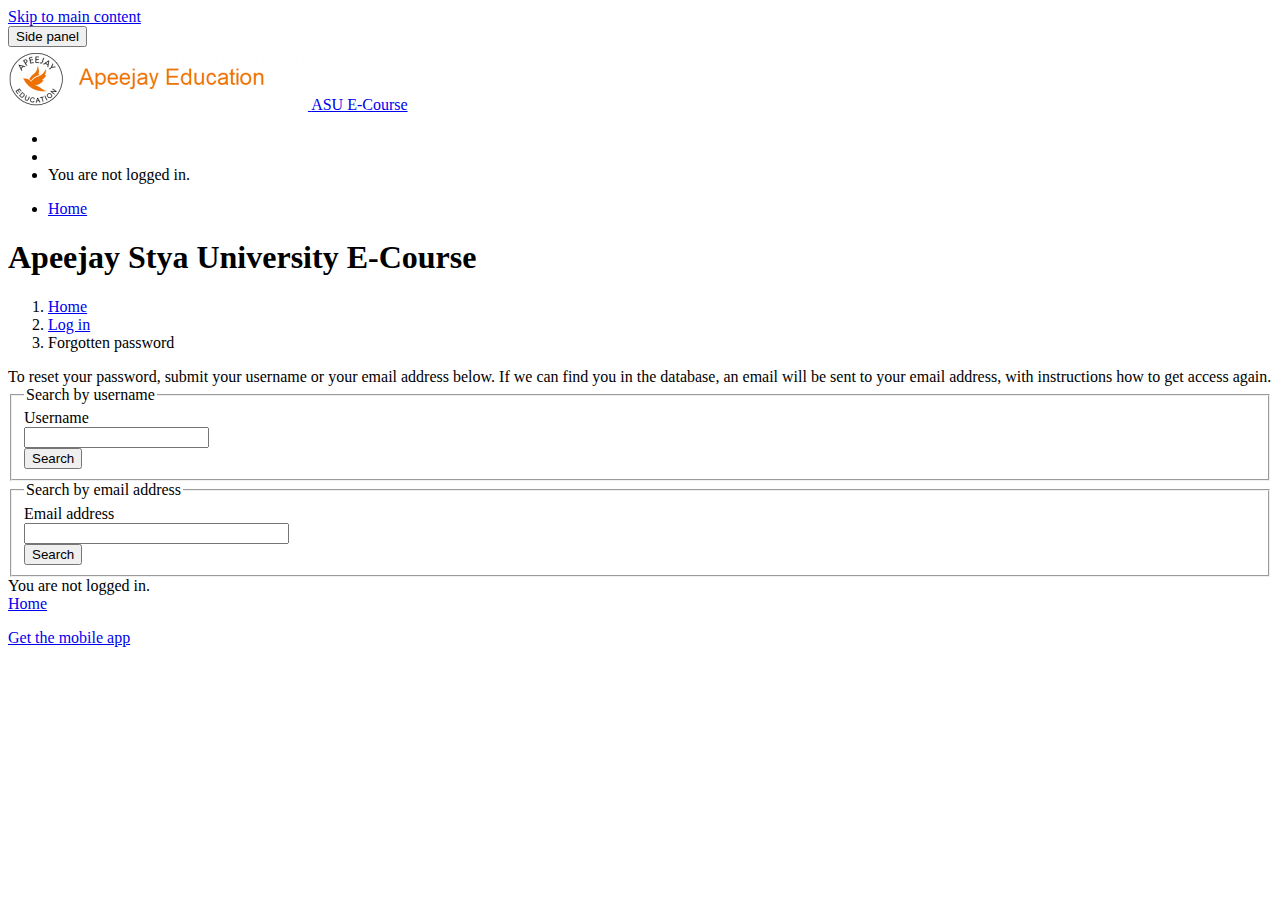
<file: ecourse.asu.apeejay.edu/login/forgot_password.html>
<!DOCTYPE html>

<html  dir="ltr" lang="en" xml:lang="en">

<!-- Mirrored from ecourse.asu.apeejay.edu/login/forgot_password.php by HTTrack Website Copier/3.x [XR&CO'2014], Wed, 06 Jul 2022 10:08:03 GMT -->
<!-- Added by HTTrack --><meta http-equiv="content-type" content="text/html;charset=utf-8" /><!-- /Added by HTTrack -->
<head>
    <title>Forgotten password</title>
    <link rel="shortcut icon" href="https://ecourse.asu.apeejay.edu/theme/image.php/boost/theme/1656399972/favicon" />
    <meta http-equiv="Content-Type" content="text/html; charset=utf-8" />
<meta name="keywords" content="moodle, Forgotten password" />
<link rel="stylesheet" type="text/css" href="../theme/combo77f0?rollup/3.17.2/yui-moodlesimple-min.css" /><script id="firstthemesheet" type="text/css">/** Required in order to fix style inclusion problems in IE with YUI **/</script><link rel="stylesheet" type="text/css" href="https://ecourse.asu.apeejay.edu/theme/styles.php/boost/1656399972_1624037747/all" />
<script>
//<![CDATA[
var M = {}; M.yui = {};
M.pageloadstarttime = new Date();
M.cfg = {"wwwroot":"https:\/\/ecourse.asu.apeejay.edu","sesskey":"6kt3tuUawn","sessiontimeout":"7200","themerev":"1656399972","slasharguments":1,"theme":"boost","iconsystemmodule":"core\/icon_system_fontawesome","jsrev":"1655981946","admin":"admin","svgicons":true,"usertimezone":"Asia\/Kolkata","contextid":1,"langrev":1656263063,"templaterev":"1655981946"};var yui1ConfigFn = function(me) {if(/-skin|reset|fonts|grids|base/.test(me.name)){me.type='css';me.path=me.path.replace(/\.js/,'.css');me.path=me.path.replace(/\/yui2-skin/,'/assets/skins/sam/yui2-skin')}};
var yui2ConfigFn = function(me) {var parts=me.name.replace(/^moodle-/,'').split('-'),component=parts.shift(),module=parts[0],min='-min';if(/-(skin|core)$/.test(me.name)){parts.pop();me.type='css';min=''}
if(module){var filename=parts.join('-');me.path=component+'/'+module+'/'+filename+min+'.'+me.type}else{me.path=component+'/'+component+'.'+me.type}};
YUI_config = {"debug":false,"base":"https:\/\/ecourse.asu.apeejay.edu\/lib\/yuilib\/3.17.2\/","comboBase":"https:\/\/ecourse.asu.apeejay.edu\/theme\/yui_combo.php?","combine":true,"filter":null,"insertBefore":"firstthemesheet","groups":{"yui2":{"base":"https:\/\/ecourse.asu.apeejay.edu\/lib\/yuilib\/2in3\/2.9.0\/build\/","comboBase":"https:\/\/ecourse.asu.apeejay.edu\/theme\/yui_combo.php?","combine":true,"ext":false,"root":"2in3\/2.9.0\/build\/","patterns":{"yui2-":{"group":"yui2","configFn":yui1ConfigFn}}},"moodle":{"name":"moodle","base":"https:\/\/ecourse.asu.apeejay.edu\/theme\/yui_combo.php?m\/1655981946\/","combine":true,"comboBase":"https:\/\/ecourse.asu.apeejay.edu\/theme\/yui_combo.php?","ext":false,"root":"m\/1655981946\/","patterns":{"moodle-":{"group":"moodle","configFn":yui2ConfigFn}},"filter":null,"modules":{"moodle-core-languninstallconfirm":{"requires":["base","node","moodle-core-notification-confirm","moodle-core-notification-alert"]},"moodle-core-notification":{"requires":["moodle-core-notification-dialogue","moodle-core-notification-alert","moodle-core-notification-confirm","moodle-core-notification-exception","moodle-core-notification-ajaxexception"]},"moodle-core-notification-dialogue":{"requires":["base","node","panel","escape","event-key","dd-plugin","moodle-core-widget-focusafterclose","moodle-core-lockscroll"]},"moodle-core-notification-alert":{"requires":["moodle-core-notification-dialogue"]},"moodle-core-notification-confirm":{"requires":["moodle-core-notification-dialogue"]},"moodle-core-notification-exception":{"requires":["moodle-core-notification-dialogue"]},"moodle-core-notification-ajaxexception":{"requires":["moodle-core-notification-dialogue"]},"moodle-core-handlebars":{"condition":{"trigger":"handlebars","when":"after"}},"moodle-core-actionmenu":{"requires":["base","event","node-event-simulate"]},"moodle-core-dragdrop":{"requires":["base","node","io","dom","dd","event-key","event-focus","moodle-core-notification"]},"moodle-core-tooltip":{"requires":["base","node","io-base","moodle-core-notification-dialogue","json-parse","widget-position","widget-position-align","event-outside","cache-base"]},"moodle-core-chooserdialogue":{"requires":["base","panel","moodle-core-notification"]},"moodle-core-event":{"requires":["event-custom"]},"moodle-core-maintenancemodetimer":{"requires":["base","node"]},"moodle-core-blocks":{"requires":["base","node","io","dom","dd","dd-scroll","moodle-core-dragdrop","moodle-core-notification"]},"moodle-core-popuphelp":{"requires":["moodle-core-tooltip"]},"moodle-core-lockscroll":{"requires":["plugin","base-build"]},"moodle-core-formchangechecker":{"requires":["base","event-focus","moodle-core-event"]},"moodle-core_availability-form":{"requires":["base","node","event","event-delegate","panel","moodle-core-notification-dialogue","json"]},"moodle-backup-backupselectall":{"requires":["node","event","node-event-simulate","anim"]},"moodle-backup-confirmcancel":{"requires":["node","node-event-simulate","moodle-core-notification-confirm"]},"moodle-course-formatchooser":{"requires":["base","node","node-event-simulate"]},"moodle-course-dragdrop":{"requires":["base","node","io","dom","dd","dd-scroll","moodle-core-dragdrop","moodle-core-notification","moodle-course-coursebase","moodle-course-util"]},"moodle-course-management":{"requires":["base","node","io-base","moodle-core-notification-exception","json-parse","dd-constrain","dd-proxy","dd-drop","dd-delegate","node-event-delegate"]},"moodle-course-util":{"requires":["node"],"use":["moodle-course-util-base"],"submodules":{"moodle-course-util-base":{},"moodle-course-util-section":{"requires":["node","moodle-course-util-base"]},"moodle-course-util-cm":{"requires":["node","moodle-course-util-base"]}}},"moodle-course-categoryexpander":{"requires":["node","event-key"]},"moodle-form-passwordunmask":{"requires":[]},"moodle-form-shortforms":{"requires":["node","base","selector-css3","moodle-core-event"]},"moodle-form-dateselector":{"requires":["base","node","overlay","calendar"]},"moodle-question-chooser":{"requires":["moodle-core-chooserdialogue"]},"moodle-question-preview":{"requires":["base","dom","event-delegate","event-key","core_question_engine"]},"moodle-question-searchform":{"requires":["base","node"]},"moodle-availability_completion-form":{"requires":["base","node","event","moodle-core_availability-form"]},"moodle-availability_date-form":{"requires":["base","node","event","io","moodle-core_availability-form"]},"moodle-availability_grade-form":{"requires":["base","node","event","moodle-core_availability-form"]},"moodle-availability_group-form":{"requires":["base","node","event","moodle-core_availability-form"]},"moodle-availability_grouping-form":{"requires":["base","node","event","moodle-core_availability-form"]},"moodle-availability_mobileapp-form":{"requires":["base","node","event","moodle-core_availability-form"]},"moodle-availability_profile-form":{"requires":["base","node","event","moodle-core_availability-form"]},"moodle-mod_assign-history":{"requires":["node","transition"]},"moodle-mod_attendance-groupfilter":{"requires":["base","node"]},"moodle-mod_quiz-questionchooser":{"requires":["moodle-core-chooserdialogue","moodle-mod_quiz-util","querystring-parse"]},"moodle-mod_quiz-dragdrop":{"requires":["base","node","io","dom","dd","dd-scroll","moodle-core-dragdrop","moodle-core-notification","moodle-mod_quiz-quizbase","moodle-mod_quiz-util-base","moodle-mod_quiz-util-page","moodle-mod_quiz-util-slot","moodle-course-util"]},"moodle-mod_quiz-quizbase":{"requires":["base","node"]},"moodle-mod_quiz-util":{"requires":["node","moodle-core-actionmenu"],"use":["moodle-mod_quiz-util-base"],"submodules":{"moodle-mod_quiz-util-base":{},"moodle-mod_quiz-util-slot":{"requires":["node","moodle-mod_quiz-util-base"]},"moodle-mod_quiz-util-page":{"requires":["node","moodle-mod_quiz-util-base"]}}},"moodle-mod_quiz-modform":{"requires":["base","node","event"]},"moodle-mod_quiz-toolboxes":{"requires":["base","node","event","event-key","io","moodle-mod_quiz-quizbase","moodle-mod_quiz-util-slot","moodle-core-notification-ajaxexception"]},"moodle-mod_quiz-autosave":{"requires":["base","node","event","event-valuechange","node-event-delegate","io-form"]},"moodle-message_airnotifier-toolboxes":{"requires":["base","node","io"]},"moodle-filter_glossary-autolinker":{"requires":["base","node","io-base","json-parse","event-delegate","overlay","moodle-core-event","moodle-core-notification-alert","moodle-core-notification-exception","moodle-core-notification-ajaxexception"]},"moodle-filter_mathjaxloader-loader":{"requires":["moodle-core-event"]},"moodle-editor_atto-rangy":{"requires":[]},"moodle-editor_atto-editor":{"requires":["node","transition","io","overlay","escape","event","event-simulate","event-custom","node-event-html5","node-event-simulate","yui-throttle","moodle-core-notification-dialogue","moodle-core-notification-confirm","moodle-editor_atto-rangy","handlebars","timers","querystring-stringify"]},"moodle-editor_atto-plugin":{"requires":["node","base","escape","event","event-outside","handlebars","event-custom","timers","moodle-editor_atto-menu"]},"moodle-editor_atto-menu":{"requires":["moodle-core-notification-dialogue","node","event","event-custom"]},"moodle-report_eventlist-eventfilter":{"requires":["base","event","node","node-event-delegate","datatable","autocomplete","autocomplete-filters"]},"moodle-report_loglive-fetchlogs":{"requires":["base","event","node","io","node-event-delegate"]},"moodle-gradereport_grader-gradereporttable":{"requires":["base","node","event","handlebars","overlay","event-hover"]},"moodle-gradereport_history-userselector":{"requires":["escape","event-delegate","event-key","handlebars","io-base","json-parse","moodle-core-notification-dialogue"]},"moodle-tool_capability-search":{"requires":["base","node"]},"moodle-tool_lp-dragdrop-reorder":{"requires":["moodle-core-dragdrop"]},"moodle-tool_monitor-dropdown":{"requires":["base","event","node"]},"moodle-assignfeedback_editpdf-editor":{"requires":["base","event","node","io","graphics","json","event-move","event-resize","transition","querystring-stringify-simple","moodle-core-notification-dialog","moodle-core-notification-alert","moodle-core-notification-warning","moodle-core-notification-exception","moodle-core-notification-ajaxexception"]},"moodle-atto_accessibilitychecker-button":{"requires":["color-base","moodle-editor_atto-plugin"]},"moodle-atto_accessibilityhelper-button":{"requires":["moodle-editor_atto-plugin"]},"moodle-atto_align-button":{"requires":["moodle-editor_atto-plugin"]},"moodle-atto_bold-button":{"requires":["moodle-editor_atto-plugin"]},"moodle-atto_charmap-button":{"requires":["moodle-editor_atto-plugin"]},"moodle-atto_clear-button":{"requires":["moodle-editor_atto-plugin"]},"moodle-atto_collapse-button":{"requires":["moodle-editor_atto-plugin"]},"moodle-atto_emojipicker-button":{"requires":["moodle-editor_atto-plugin"]},"moodle-atto_emoticon-button":{"requires":["moodle-editor_atto-plugin"]},"moodle-atto_equation-button":{"requires":["moodle-editor_atto-plugin","moodle-core-event","io","event-valuechange","tabview","array-extras"]},"moodle-atto_h5p-button":{"requires":["moodle-editor_atto-plugin"]},"moodle-atto_html-beautify":{},"moodle-atto_html-codemirror":{"requires":["moodle-atto_html-codemirror-skin"]},"moodle-atto_html-button":{"requires":["promise","moodle-editor_atto-plugin","moodle-atto_html-beautify","moodle-atto_html-codemirror","event-valuechange"]},"moodle-atto_image-button":{"requires":["moodle-editor_atto-plugin"]},"moodle-atto_indent-button":{"requires":["moodle-editor_atto-plugin"]},"moodle-atto_italic-button":{"requires":["moodle-editor_atto-plugin"]},"moodle-atto_link-button":{"requires":["moodle-editor_atto-plugin"]},"moodle-atto_managefiles-usedfiles":{"requires":["node","escape"]},"moodle-atto_managefiles-button":{"requires":["moodle-editor_atto-plugin"]},"moodle-atto_media-button":{"requires":["moodle-editor_atto-plugin","moodle-form-shortforms"]},"moodle-atto_noautolink-button":{"requires":["moodle-editor_atto-plugin"]},"moodle-atto_orderedlist-button":{"requires":["moodle-editor_atto-plugin"]},"moodle-atto_recordrtc-recording":{"requires":["moodle-atto_recordrtc-button"]},"moodle-atto_recordrtc-button":{"requires":["moodle-editor_atto-plugin","moodle-atto_recordrtc-recording"]},"moodle-atto_rtl-button":{"requires":["moodle-editor_atto-plugin"]},"moodle-atto_strike-button":{"requires":["moodle-editor_atto-plugin"]},"moodle-atto_subscript-button":{"requires":["moodle-editor_atto-plugin"]},"moodle-atto_superscript-button":{"requires":["moodle-editor_atto-plugin"]},"moodle-atto_table-button":{"requires":["moodle-editor_atto-plugin","moodle-editor_atto-menu","event","event-valuechange"]},"moodle-atto_title-button":{"requires":["moodle-editor_atto-plugin"]},"moodle-atto_underline-button":{"requires":["moodle-editor_atto-plugin"]},"moodle-atto_undo-button":{"requires":["moodle-editor_atto-plugin"]},"moodle-atto_unorderedlist-button":{"requires":["moodle-editor_atto-plugin"]},"moodle-tinymce_mathslate-mathjaxeditor":{"requires":["moodle-tinymce_mathslate-snippeteditor","dd-drop"]},"moodle-tinymce_mathslate-dialogue":{"requires":["escape","moodle-local_mathslate-editor","moodle-tinymce_mathslate-editor"]},"moodle-tinymce_mathslate-textool":{"requires":["dd-drag","dd-proxy","dd-drop","event","json"]},"moodle-tinymce_mathslate-editor":{"requires":["dd-drag","dd-proxy","dd-drop","event","tabview","io-base","json","moodle-tinymce_mathslate-textool","moodle-tinymce_mathslate-mathjaxeditor"]},"moodle-tinymce_mathslate-snippeteditor":{"requires":["json"]}}},"gallery":{"name":"gallery","base":"https:\/\/ecourse.asu.apeejay.edu\/lib\/yuilib\/gallery\/","combine":true,"comboBase":"https:\/\/ecourse.asu.apeejay.edu\/theme\/yui_combo.php?","ext":false,"root":"gallery\/1655981946\/","patterns":{"gallery-":{"group":"gallery"}}}},"modules":{"core_filepicker":{"name":"core_filepicker","fullpath":"https:\/\/ecourse.asu.apeejay.edu\/lib\/javascript.php\/1655981946\/repository\/filepicker.js","requires":["base","node","node-event-simulate","json","async-queue","io-base","io-upload-iframe","io-form","yui2-treeview","panel","cookie","datatable","datatable-sort","resize-plugin","dd-plugin","escape","moodle-core_filepicker","moodle-core-notification-dialogue"]},"core_comment":{"name":"core_comment","fullpath":"https:\/\/ecourse.asu.apeejay.edu\/lib\/javascript.php\/1655981946\/comment\/comment.js","requires":["base","io-base","node","json","yui2-animation","overlay","escape"]},"mathjax":{"name":"mathjax","fullpath":"https:\/\/cdn.jsdelivr.net\/npm\/mathjax@2.7.8\/MathJax.js?delayStartupUntil=configured"}}};
M.yui.loader = {modules: {}};

//]]>
</script>

<!-- Global site tag (gtag.js) - Google Analytics -->
<script async src="https://www.googletagmanager.com/gtag/js?id=UA-155157872-1"></script>
<script>
  window.dataLayer = window.dataLayer || [];
  function gtag(){dataLayer.push(arguments);}
  gtag('js', new Date());
  gtag('config', 'UA-155157872-1');
</script>
    <meta name="viewport" content="width=device-width, initial-scale=1.0">
	<link rel="stylesheet" href="../theme/boost/style/customstyle/style-custom.css">
</head>
<body  id="page-login-forgot_password" class="format-site  path-login dir-ltr lang-en yui-skin-sam yui3-skin-sam ecourse-asu-apeejay-edu pagelayout-base course-52032 context-1 notloggedin ">
<div class="toast-wrapper mx-auto py-0 fixed-top" role="status" aria-live="polite"></div>

<div id="page-wrapper" class="d-print-block">

    <div>
    <a class="sr-only sr-only-focusable" href="#maincontent">Skip to main content</a>
</div><script src="../lib/javascript.php/1655981946/lib/babel-polyfill/javascript.php"></script>
<script src="../lib/javascript.php/1655981946/lib/polyfills/javascript.php"></script>
<script src="../theme/combo245a?rollup/3.17.2/yui-moodlesimple-min.js"></script><script src="../lib/javascript.php/1655981946/lib/javascript.php"></script>
<script>
//<![CDATA[
document.body.className += ' jsenabled';
//]]>
</script>



    <nav class="fixed-top navbar navbar-light bg-white navbar-expand moodle-has-zindex" aria-label="Site navigation">
    
            <div data-region="drawer-toggle" class="d-inline-block mr-3">
                <button aria-expanded="false" aria-controls="nav-drawer" type="button" class="btn nav-link float-sm-left mr-1 btn-light bg-gray" data-action="toggle-drawer" data-side="left" data-preference="drawer-open-nav"><i class="icon fa fa-bars fa-fw " aria-hidden="true"  ></i><span class="sr-only">Side panel</span></button>
            </div>
    
            <a href="https://ecourse.asu.apeejay.edu/" class="navbar-brand aabtn has-logo
                    ">
                    <span class="logo d-none d-sm-inline">
                        <img src="../pluginfile.php/1/core_admin/logocompact/300x300/1656399972/logo-compact.png" alt="ASU E-Course">
                    </span>
                <span class="site-name d-none d-md-inline">ASU E-Course</span>
            </a>
    
            <ul class="navbar-nav d-none d-md-flex">
                <!-- custom_menu -->
                
                <!-- page_heading_menu -->
                
            </ul>
            <ul class="nav navbar-nav ml-auto">
                <li class="d-none d-lg-block">
                    
                </li>
                <!-- navbar_plugin_output -->
                <li class="nav-item">
                    
                </li>
                <!-- user_menu -->
                <li class="nav-item d-flex align-items-center">
                    <div class="usermenu"><span class="login">You are not logged in.</span></div>
                </li>
            </ul>
            <!-- search_box -->
    </nav>
    
    <div id="nav-drawer" data-region="drawer" class="d-print-none moodle-has-zindex closed" aria-hidden="true" tabindex="-1">
        <nav class="list-group" aria-label="Site">
            <ul>
                    </ul>
                    </nav>
                    <nav class="list-group mt-1" aria-label="Site">
                    <ul>
                    <li>
                        <a class="list-group-item list-group-item-action  " href="https://ecourse.asu.apeejay.edu/" data-key="home" data-isexpandable="0" data-indent="0" data-showdivider="1" data-type="1" data-nodetype="1" data-collapse="0" data-forceopen="1" data-isactive="0" data-hidden="0" data-preceedwithhr="0" >
                            <div class="ml-0">
                                <div class="media">
                                        <span class="media-left">
                                            <i class="icon fa fa-home fa-fw " aria-hidden="true"  ></i>
                                        </span>
                                    <span class="media-body ">Home</span>
                                </div>
                            </div>
                        </a>
                    </li>
            </ul>
        </nav>
    </div>

    <div id="page" class="container-fluid d-print-block">
        <header id="page-header" class="row">
    <div class="col-12 pt-3 pb-3">
        <div class="card ">
            <div class="card-body ">
                <div class="d-sm-flex align-items-center">
                    <div class="mr-auto">
                        <div class="page-context-header"><div class="page-header-headings"><h1>Apeejay Stya University E-Course</h1></div></div>
                    </div>

                    <div class="header-actions-container flex-shrink-0" data-region="header-actions-container">
                    </div>
                </div>
                <div class="d-flex flex-wrap">
                    <div id="page-navbar">
                        <nav aria-label="Navigation bar">
    <ol class="breadcrumb">
                <li class="breadcrumb-item">
                    <a href="https://ecourse.asu.apeejay.edu/"  >Home</a>
                </li>
        
                <li class="breadcrumb-item">
                    <a href="index.html"  >Log in</a>
                </li>
        
                <li class="breadcrumb-item">Forgotten password</li>
        </ol>
</nav>
                    </div>
                    <div class="ml-auto d-flex">
                        
                    </div>
                    <div id="course-header">
                        
                    </div>
                </div>
            </div>
        </div>
    </div>
</header>

        <div id="page-content" class="row pb-3 d-print-block">
            <div id="region-main-box" class="col-12">
                <section id="region-main"  aria-label="Content">

                    <span class="notifications" id="user-notifications"></span>
                    <div role="main"><span id="maincontent"></span><div class="box py-3 generalbox boxwidthnormal boxaligncenter">To reset your password, submit your username or your email address below. If we can find you in the database, an email will be sent to your email address, with instructions how to get access again.</div>
<form autocomplete="off" action="https://ecourse.asu.apeejay.edu/login/forgot_password.php" method="post" accept-charset="utf-8" id="mform1_zsOiOxNLEAppE23" class="mform">
	<div style="display: none;"><input name="sesskey" type="hidden" value="6kt3tuUawn" />
<input name="_qf__login_forgot_password_form" type="hidden" value="1" />
</div>


	<fieldset class="clearfix"  id="id_searchbyusername">
		<legend class="ftoggler">Search by username</legend>
		<div class="fcontainer clearfix">
		<div id="fitem_id_username" class="form-group row  fitem   " >
    <div class="col-md-3">
        <span class="float-sm-right text-nowrap">
            
            
            
        </span>
        
                <label class="col-form-label d-inline " for="id_username">
                    Username
                </label>
        
    </div>
    <div class="col-md-9 form-inline felement" data-fieldtype="text">
        <input type="text"
                class="form-control "
                name="username"
                id="id_username"
                value=""
                size="20"
                autocomplete="username" >
        <div class="form-control-feedback invalid-feedback" id="id_error_username" >
            
        </div>
    </div>
</div><div id="fitem_id_submitbuttonusername" class="form-group row  fitem femptylabel  " >
    <div class="col-md-3">
        <span class="float-sm-right text-nowrap">
            
            
            
        </span>
        
    </div>
    <div class="col-md-9 form-inline felement" data-fieldtype="submit">
            <input type="submit"
                class="btn
                        btn-primary
                        
                    
                    
                    "
                name="submitbuttonusername"
                id="id_submitbuttonusername"
                value="Search"
                 >
        <div class="form-control-feedback invalid-feedback" id="id_error_submitbuttonusername" >
            
        </div>
    </div>
</div>
		</div></fieldset>
	<fieldset class="clearfix"  id="id_searchbyemail">
		<legend class="ftoggler">Search by email address</legend>
		<div class="fcontainer clearfix">
		<div id="fitem_id_email" class="form-group row  fitem   " >
    <div class="col-md-3">
        <span class="float-sm-right text-nowrap">
            
            
            
        </span>
        
                <label class="col-form-label d-inline " for="id_email">
                    Email address
                </label>
        
    </div>
    <div class="col-md-9 form-inline felement" data-fieldtype="text">
        <input type="text"
                class="form-control "
                name="email"
                id="id_email"
                value=""
                size="30"
                maxlength="100" autocomplete="email" >
        <div class="form-control-feedback invalid-feedback" id="id_error_email" >
            
        </div>
    </div>
</div><div id="fitem_id_submitbuttonemail" class="form-group row  fitem femptylabel  " >
    <div class="col-md-3">
        <span class="float-sm-right text-nowrap">
            
            
            
        </span>
        
    </div>
    <div class="col-md-9 form-inline felement" data-fieldtype="submit">
            <input type="submit"
                class="btn
                        btn-primary
                        
                    
                    
                    "
                name="submitbuttonemail"
                id="id_submitbuttonemail"
                value="Search"
                 >
        <div class="form-control-feedback invalid-feedback" id="id_error_submitbuttonemail" >
            
        </div>
    </div>
</div>
		</div></fieldset>
</form></div>
                    
                    

                </section>
            </div>
        </div>
    </div>
    
    <div id="goto-top-link">
        <a class="btn btn-light" role="button" href="#">
            <i class="icon fa fa-arrow-up fa-fw "  title="Go to top" aria-label="Go to top"></i>
        </a>
    </div>
    <footer id="page-footer" class="py-3 bg-dark text-light">
        <div class="container">
            <div id="course-footer"></div>
    
    
            <div class="logininfo">You are not logged in.</div>
            <div class="tool_usertours-resettourcontainer"></div>
            <div class="homelink"><a href="https://ecourse.asu.apeejay.edu/">Home</a></div>
            <nav class="nav navbar-nav d-md-none" aria-label="Custom menu">
                    <ul class="list-unstyled pt-3">
                    </ul>
            </nav>
            <a href="https://play.google.com/store/apps/details?id=com.ecourse.learning">Get the mobile app</a>
            <script>
//<![CDATA[
var require = {
    baseUrl : 'https://ecourse.asu.apeejay.edu/lib/requirejs.php/1655981946/',
    // We only support AMD modules with an explicit define() statement.
    enforceDefine: true,
    skipDataMain: true,
    waitSeconds : 0,

    paths: {
        jquery: 'https://ecourse.asu.apeejay.edu/lib/javascript.php/1655981946/lib/jquery/jquery-3.4.1.min',
        jqueryui: 'https://ecourse.asu.apeejay.edu/lib/javascript.php/1655981946/lib/jquery/ui-1.12.1/jquery-ui.min',
        jqueryprivate: 'https://ecourse.asu.apeejay.edu/lib/javascript.php/1655981946/lib/requirejs/jquery-private'
    },

    // Custom jquery config map.
    map: {
      // '*' means all modules will get 'jqueryprivate'
      // for their 'jquery' dependency.
      '*': { jquery: 'jqueryprivate' },
      // Stub module for 'process'. This is a workaround for a bug in MathJax (see MDL-60458).
      '*': { process: 'core/first' },

      // 'jquery-private' wants the real jQuery module
      // though. If this line was not here, there would
      // be an unresolvable cyclic dependency.
      jqueryprivate: { jquery: 'jquery' }
    }
};

//]]>
</script>
<script src="../lib/javascript.php/1655981946/lib/requirejs/javascript.php"></script>
<script>
//<![CDATA[
M.util.js_pending("core/first");require(['core/first'], function() {
require(['core/prefetch']);
;
require(["media_videojs/loader"], function(loader) {
    loader.setUp(function(videojs) {
        videojs.options.flash.swf = "https://ecourse.asu.apeejay.edu/media/player/videojs/videojs/video-js.swf";
videojs.addLanguage('en', {
  "Audio Player": "Audio Player",
  "Video Player": "Video Player",
  "Play": "Play",
  "Pause": "Pause",
  "Replay": "Replay",
  "Current Time": "Current Time",
  "Duration": "Duration",
  "Remaining Time": "Remaining Time",
  "Stream Type": "Stream Type",
  "LIVE": "LIVE",
  "Seek to live, currently behind live": "Seek to live, currently behind live",
  "Seek to live, currently playing live": "Seek to live, currently playing live",
  "Loaded": "Loaded",
  "Progress": "Progress",
  "Progress Bar": "Progress Bar",
  "progress bar timing: currentTime={1} duration={2}": "{1} of {2}",
  "Fullscreen": "Fullscreen",
  "Non-Fullscreen": "Non-Fullscreen",
  "Mute": "Mute",
  "Unmute": "Unmute",
  "Playback Rate": "Playback Rate",
  "Subtitles": "Subtitles",
  "subtitles off": "subtitles off",
  "Captions": "Captions",
  "captions off": "captions off",
  "Chapters": "Chapters",
  "Descriptions": "Descriptions",
  "descriptions off": "descriptions off",
  "Audio Track": "Audio Track",
  "Volume Level": "Volume Level",
  "You aborted the media playback": "You aborted the media playback",
  "A network error caused the media download to fail part-way.": "A network error caused the media download to fail part-way.",
  "The media could not be loaded, either because the server or network failed or because the format is not supported.": "The media could not be loaded, either because the server or network failed or because the format is not supported.",
  "The media playback was aborted due to a corruption problem or because the media used features your browser did not support.": "The media playback was aborted due to a corruption problem or because the media used features your browser did not support.",
  "No compatible source was found for this media.": "No compatible source was found for this media.",
  "The media is encrypted and we do not have the keys to decrypt it.": "The media is encrypted and we do not have the keys to decrypt it.",
  "Play Video": "Play Video",
  "Close": "Close",
  "Close Modal Dialog": "Close Modal Dialog",
  "Modal Window": "Modal Window",
  "This is a modal window": "This is a modal window",
  "This modal can be closed by pressing the Escape key or activating the close button.": "This modal can be closed by pressing the Escape key or activating the close button.",
  ", opens captions settings dialog": ", opens captions settings dialog",
  ", opens subtitles settings dialog": ", opens subtitles settings dialog",
  ", opens descriptions settings dialog": ", opens descriptions settings dialog",
  ", selected": ", selected",
  "captions settings": "captions settings",
  "subtitles settings": "subtitles settings",
  "descriptions settings": "descriptions settings",
  "Text": "Text",
  "White": "White",
  "Black": "Black",
  "Red": "Red",
  "Green": "Green",
  "Blue": "Blue",
  "Yellow": "Yellow",
  "Magenta": "Magenta",
  "Cyan": "Cyan",
  "Background": "Background",
  "Window": "Window",
  "Transparent": "Transparent",
  "Semi-Transparent": "Semi-Transparent",
  "Opaque": "Opaque",
  "Font Size": "Font Size",
  "Text Edge Style": "Text Edge Style",
  "None": "None",
  "Raised": "Raised",
  "Depressed": "Depressed",
  "Uniform": "Uniform",
  "Dropshadow": "Dropshadow",
  "Font Family": "Font Family",
  "Proportional Sans-Serif": "Proportional Sans-Serif",
  "Monospace Sans-Serif": "Monospace Sans-Serif",
  "Proportional Serif": "Proportional Serif",
  "Monospace Serif": "Monospace Serif",
  "Casual": "Casual",
  "Script": "Script",
  "Small Caps": "Small Caps",
  "Reset": "Reset",
  "restore all settings to the default values": "restore all settings to the default values",
  "Done": "Done",
  "Caption Settings Dialog": "Caption Settings Dialog",
  "Beginning of dialog window. Escape will cancel and close the window.": "Beginning of dialog window. Escape will cancel and close the window.",
  "End of dialog window.": "End of dialog window.",
  "{1} is loading.": "{1} is loading.",
  "Exit Picture-in-Picture": "Exit Picture-in-Picture",
  "Picture-in-Picture": "Picture-in-Picture"
});

    });
});;

M.util.js_pending('theme_boost/loader');
require(['theme_boost/loader'], function() {
    M.util.js_complete('theme_boost/loader');
});

M.util.js_pending('theme_boost/drawer');
require(['theme_boost/drawer'], function(drawer) {
    drawer.init();
    M.util.js_complete('theme_boost/drawer');
});
;

require(['theme_boost/form-display-errors'], function(module) {
    module.enhance("id_username");
});
;

require(['theme_boost/form-display-errors'], function(module) {
    module.enhance("id_submitbuttonusername");
});
;

        require(['core_form/submit'], function(Submit) {
            Submit.init("id_submitbuttonusername");
        });
;

require(['theme_boost/form-display-errors'], function(module) {
    module.enhance("id_email");
});
;

require(['theme_boost/form-display-errors'], function(module) {
    module.enhance("id_submitbuttonemail");
});
;

        require(['core_form/submit'], function(Submit) {
            Submit.init("id_submitbuttonemail");
        });
;
M.util.js_pending('core/notification'); require(['core/notification'], function(amd) {amd.init(1, [], false); M.util.js_complete('core/notification');});;
M.util.js_pending('core/log'); require(['core/log'], function(amd) {amd.setConfig({"level":"warn"}); M.util.js_complete('core/log');});;
M.util.js_pending('core/page_global'); require(['core/page_global'], function(amd) {amd.init(); M.util.js_complete('core/page_global');});M.util.js_complete("core/first");
});
//]]>
</script>
<script>
//<![CDATA[
M.str = {"moodle":{"lastmodified":"Last modified","name":"Name","error":"Error","info":"Information","yes":"Yes","no":"No","ok":"OK","cancel":"Cancel","changesmadereallygoaway":"You have made changes. Are you sure you want to navigate away and lose your changes?","confirm":"Confirm","areyousure":"Are you sure?","closebuttontitle":"Close","unknownerror":"Unknown error","file":"File","url":"URL"},"repository":{"type":"Type","size":"Size","invalidjson":"Invalid JSON string","nofilesattached":"No files attached","filepicker":"File picker","logout":"Logout","nofilesavailable":"No files available","norepositoriesavailable":"Sorry, none of your current repositories can return files in the required format.","fileexistsdialogheader":"File exists","fileexistsdialog_editor":"A file with that name has already been attached to the text you are editing.","fileexistsdialog_filemanager":"A file with that name has already been attached","renameto":"Rename to \"{$a}\"","referencesexist":"There are {$a} alias\/shortcut files that use this file as their source","select":"Select"},"admin":{"confirmdeletecomments":"You are about to delete comments, are you sure?","confirmation":"Confirmation"},"debug":{"debuginfo":"Debug info","line":"Line","stacktrace":"Stack trace"},"langconfig":{"labelsep":": "}};
//]]>
</script>
<script>
//<![CDATA[
(function() {Y.use("moodle-filter_mathjaxloader-loader",function() {M.filter_mathjaxloader.configure({"mathjaxconfig":"MathJax.Hub.Config({\r\nconfig: [\"MMLorHTML.js\", \"Safe.js\"],\r\njax: [\"input\/TeX\",\"input\/MathML\",\"output\/HTML-CSS\",\"output\/NativeMML\"],\r\nextensions: [\"tex2jax.js\",\"mml2jax.js\",\"MathMenu.js\",\"MathZoom.js\"],\r\nTeX: {\r\nextensions: [\"AMSmath.js\",\"AMSsymbols.js\",\"noErrors.js\",\"noUndefined.js\"]\r\n},\r\nTeX: {extensions: [\"mhchem.js\",\"color.js\",\"AMSmath.js\",\"AMSsymbols.js\",\"noErrors.js\",\"noUndefined.js\"]},\r\n\r\nmenuSettings: {\r\nzoom: \"Double-Click\",\r\nmpContext: true,\r\nmpMouse: true\r\n},\r\nerrorSettings: { message: [\"!\"] },\r\nskipStartupTypeset: true,\r\nmessageStyle: \"none\"\r\n});","lang":"en"});
});
Y.use("moodle-filter_glossary-autolinker",function() {M.filter_glossary.init_filter_autolinking({"courseid":0});
});
M.util.help_popups.setup(Y);
Y.use("moodle-core-formchangechecker",function() {M.core_formchangechecker.init({"formid":"mform1_zsOiOxNLEAppE23","initialdirtystate":false});
});
 M.util.js_pending('random62c55f04da0962'); Y.on('domready', function() { M.util.js_complete("init");  M.util.js_complete('random62c55f04da0962'); });
})();
//]]>
</script>

        </div>
    </footer>
</div>

</body>

<!-- Mirrored from ecourse.asu.apeejay.edu/login/forgot_password.php by HTTrack Website Copier/3.x [XR&CO'2014], Wed, 06 Jul 2022 10:08:03 GMT -->
</html>
</file>
<file: ecourse.asu.apeejay.edu/theme/boost/style/customstyle/style-custom.css>
.cus_login{
    background: url('bg-login.jpg');
    width: 100%;
    height: 100vh;
    background-repeat: no-repeat;
    background-size: cover;
    background-position: 100% 100%;
    position: relative;  
}
.cus_login .form-control{
    border-radius: 20px;
 }
.cus_login .card{
   -webkit-box-shadow: 10px 10px 5px 0px rgb(0 0 0 / 75%);
    -moz-box-shadow: 10px 10px 5px 0px rgba(0,0,0,0.75);
    box-shadow: 0px 15px 15px -10px rgb(0 0 0 / 75%);
    border-radius: 20px;
    text-align: center;
}
.cus_login .card-header{
    background-color: transparent;
}
.cus_login .btn-block{
    border-radius: 50px;
    width: 60%;
    margin: 0 auto;
}
.cus_login .col-md-5{
    max-width: 100%;
    flex: 100%;
}
.cust_iframe{
    width: 100%;
    max-width: 100%;
    min-height: 95vh;
    border: 0px;
    overflow: hidden;
    
}
</file>
